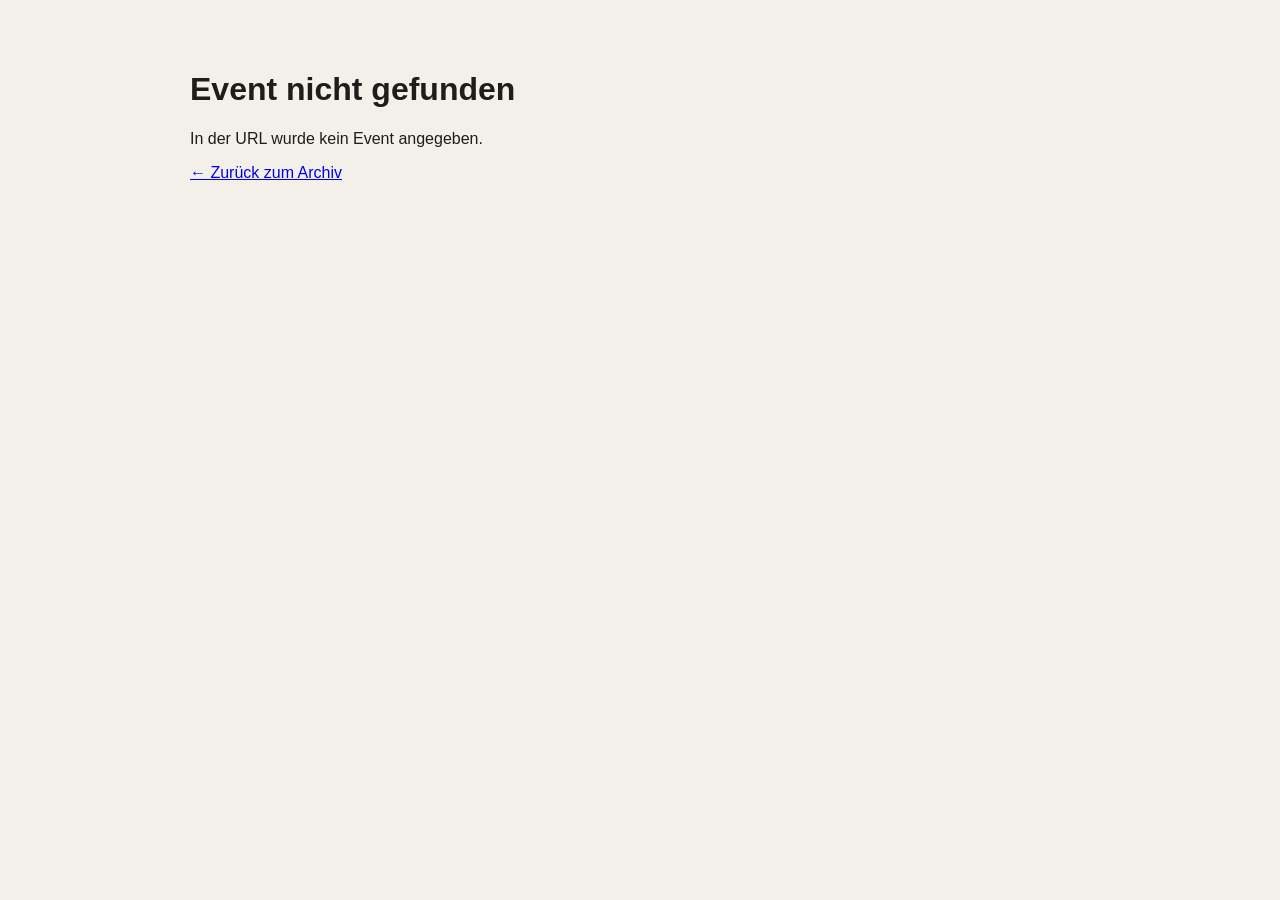
<file: events/event.html>
<!DOCTYPE html>
<html lang="de">

<head>
    <meta charset="UTF-8">

    <meta name="viewport"
          content="width=device-width, initial-scale=1.0">

    <title>Wegschachtel Archiv</title>

    <link rel="stylesheet" href="../style.css">
</head>


<body class="event-page">

    <nav class="archive-nav">

        <a href="../index.html">
            WEGSCHACHTEL
        </a>

        <div>
            <a id="nav-year" href="#">
                YEAR
            </a>

            <span>/</span>

            <span id="nav-event">
                EVENT
            </span>
        </div>

    </nav>


    <header class="event-header">

        <div
            id="event-number"
            class="event-number">
            FILE
        </div>

        <h1 id="event-title">
            Event
        </h1>

        <div class="event-details">

            <span id="event-date"></span>

            <span id="event-location"></span>

        </div>

        <p
            id="event-description"
            class="event-intro">
        </p>


        <div class="archive-divider">

            <span>
                PHOTO ARCHIVE
            </span>

            <span id="photo-count">
                000
            </span>

        </div>

    </header>


    <main class="event-content">

        <div
            id="photo-archive"
            class="photo-archive">
        </div>

    </main>

    <section class="comments-section">

    <div class="comments-header">

        <p class="archive-label">
            COMMENTS
        </p>

        <h2>
            Kommentare
        </h2>

    </div>


    <form id="comment-form" class="comment-form">

        <input
            id="comment-name"
            type="text"
            maxlength="30"
            placeholder="Dein Name"
            required
        >

        <textarea
            id="comment-body"
            maxlength="500"
            placeholder="Kommentar schreiben ..."
            required
        ></textarea>

        <div class="comment-form-bottom">

            <span id="comment-status"></span>

            <button type="submit">
                COMMENT →
            </button>

        </div>

    </form>


    <div id="comments-list"></div>

</section>


    <footer class="archive-footer">

        <p id="footer-title">
            WEGSCHACHTEL ARCHIVE
        </p>

        <a id="back-to-year" href="#">
            ← BACK
        </a>

    </footer>


    <script src="../event.js"></script>
    <script src="../comments.js"></script>

</body>

</html>
</file>
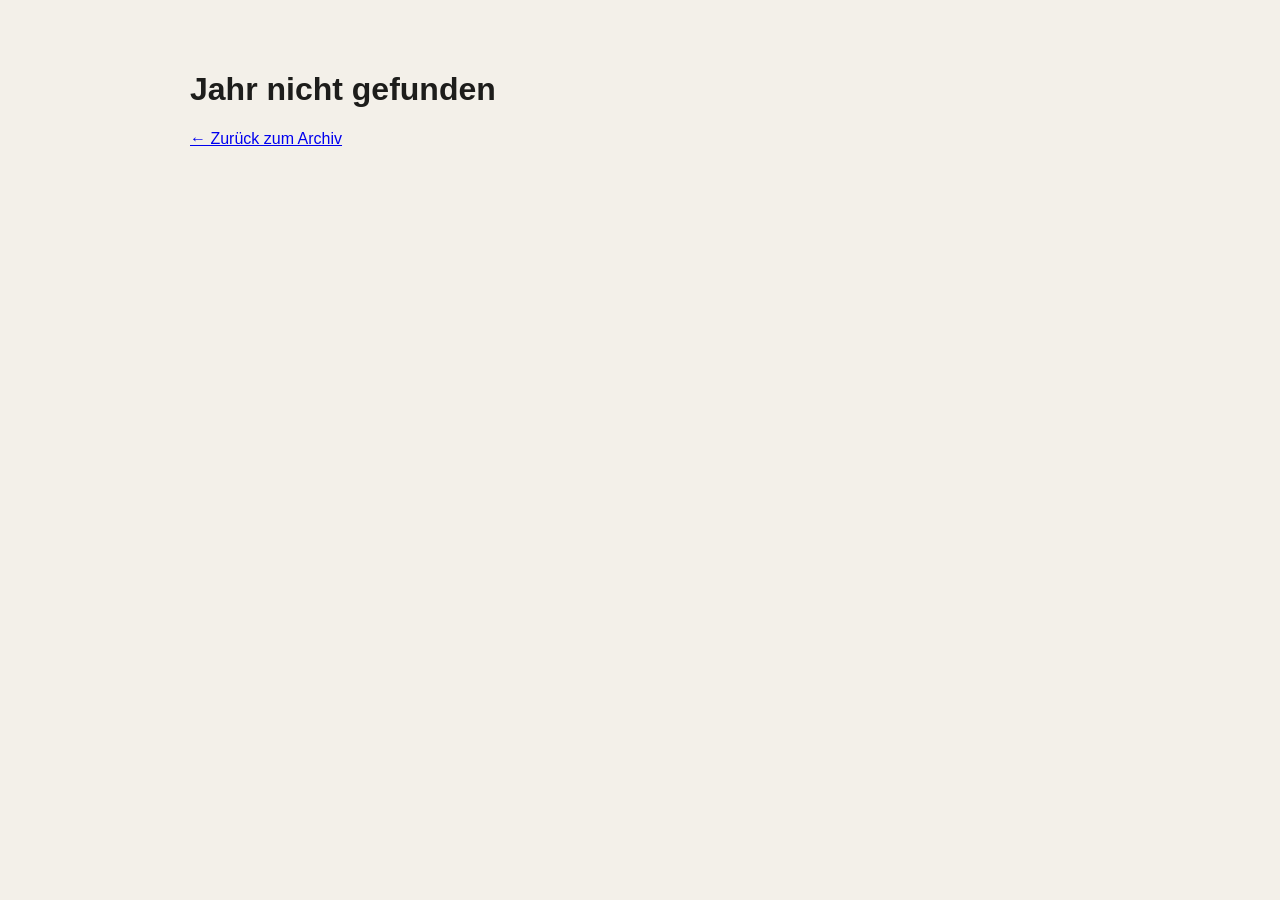
<file: years/year.html>
<!DOCTYPE html>
<html lang="de">

<head>
    <meta charset="UTF-8">
    <meta name="viewport" content="width=device-width, initial-scale=1.0">

    <title>Wegschachtel Archiv</title>

    <link rel="stylesheet" href="../style.css">
</head>

<body>

    <header class="archive-header">

        <a href="../index.html" class="back-link">
            ← Zurück zum Archiv
        </a>

        <p class="archive-label">
            WEGSCHACHTEL ARCHIVE / YEAR
        </p>

        <h1 id="year-title">
            Jahr
        </h1>

        <p id="year-description">
            Erinnerungen.
        </p>

    </header>


    <main>

        <section>

            <h2>Events</h2>

            <div
                id="event-grid"
                class="event-grid">
            </div>

        </section>

    </main>

<script src="../data/events.js"></script>
<script src="../year.js"></script>

</body>

</html>
</file>
<file: style.css>
/* ========================================
   WEGSCHACHTEL ARCHIV
   ======================================== */


/* ---------- Farben & Grundeinstellungen ---------- */

:root {
    --background: #f3f0e9;
    --text: #1d1d1b;
    --muted: #68665f;
    --accent: #6f1d2c;
    --line: #c9c3b8;
    --white: #ffffff;
}

* {
    box-sizing: border-box;
}

body {
    margin: 0;
    font-family: Arial, sans-serif;
    background: var(--background);
    color: var(--text);
    padding-bottom: 80px;
}

main {
    width: min(1000px, 90%);
    margin: 0 auto;
}


/* ========================================
   STARTSEITE
   ======================================== */
/* ========================================
   STARTSEITEN HEADER
   ======================================== */

.home-header {
    padding: 90px 30px 70px;
    text-align: center;
}

.home-header .archive-label {
    margin-bottom: 18px;

    font-family: monospace;
    font-size: 11px;
    letter-spacing: 2.5px;

    color: var(--accent);
}

/* ========================================
   STARTSEITE – MANUSCRIPT HEADER
   ======================================== */

/* ========================================
   STARTSEITEN HEADER
   ======================================== */

.home-header {
    padding: 90px 30px 70px;
    text-align: center;
}

.home-eyebrow {
    margin: 0 0 28px;

    font-family: monospace;
    font-size: 10px;
    letter-spacing: 4px;

    color: var(--accent);
}


/* Ornament-Zeilen */

.ornament-row {
    display: flex;
    align-items: center;
    justify-content: center;

    gap: 18px;

    width: min(1120px, 92%);
    margin: 0 auto;

    color: var(--accent);
}

.ornament-row::before,
.ornament-row::after {
    content: "";

    flex: 1;
    height: 1px;

    background:
        linear-gradient(
            to right,
            transparent 0%,
            var(--accent) 18%,
            var(--accent) 82%,
            transparent 100%
        );

    opacity: 0.75;
}

.ornament-row span {
    font-family: Georgia, "Times New Roman", serif;
    font-size: 24px;
    line-height: 1;

    color: var(--accent);
}

.top-ornament {
    margin-bottom: 34px;
}

.bottom-ornament {
    margin-top: 26px;
    margin-bottom: 28px;
}


/* Titelblock */

.manuscript-title {
    width: fit-content;
    max-width: 100%;
    margin: 0 auto;
}

.manuscript-title h1 {
    margin: 0;

    font-family: Georgia, "Times New Roman", serif;
    font-weight: normal;

    line-height: 0.92;

    color: var(--text);
}


/* erste Zeile: W + egeschachtel */

.title-line {
    display: flex;
    align-items: flex-start;
    justify-content: center;

    gap: 10px;
}


/* großes Initial */

.illuminated-letter {
    display: inline-flex;
    align-items: center;
    justify-content: center;

    width: 100px;
    height: 100px;

    font-size: 90px;
    line-height: 1;

    color: var(--background);
    background: var(--accent);

    border: 1px solid var(--accent);

    flex: 0 0 auto;
}


/* Rest von Wegschachtel */

.title-rest {
    font-size: clamp(62px, 9vw, 118px);
    line-height: 0.92;
}


/* zweite Zeile */

.title-archive {
    display: block;

    margin-top: 16px;
    margin-left: 110px;

    text-align: right;

    font-size: clamp(42px, 5vw, 72px);
    font-style: italic;

    color: var(--accent);
}


/* Untertitel */

.home-subtitle {
    margin-top: 0;

    font-family: Georgia, "Times New Roman", serif;
    font-size: 18px;
    font-style: italic;

    color: var(--muted);
}


/* ========================================
   HANDY
   ======================================== */

@media (max-width: 700px) {

    .home-header {
        padding: 60px 20px 45px;
    }

    .home-eyebrow {
        margin-bottom: 20px;

        font-size: 9px;
        letter-spacing: 2px;
    }

    .top-ornament {
        margin-bottom: 22px;
    }

    .bottom-ornament {
        margin-top: 18px;
        margin-bottom: 20px;
    }

    .ornament-row {
        gap: 12px;
    }

    .ornament-row span {
        font-size: 18px;
    }

    .title-line {
        gap: 6px;
    }

    .illuminated-letter {
        width: 64px;
        height: 64px;

        font-size: 56px;
    }

    .title-rest {
        font-size: 52px;
    }

    .title-archive {
        margin-top: 10px;
        margin-left: 70px;

        font-size: 36px;
    }

    .home-subtitle {
        font-size: 16px;
    }
}


/* Jahreskarten */

.year-grid {
    display: grid;
    grid-template-columns: repeat(auto-fit, minmax(240px, 1fr));
    gap: 20px;
}

.year-card,
.memory-card {
    background: var(--white);
    border-radius: 14px;
    padding: 35px;
}

.year-card {
    text-decoration: none;
    color: var(--text);
    font-size: 30px;
    font-weight: bold;
    text-align: center;

    transition: transform 0.2s;
}

.year-card:hover {
    transform: translateY(-5px);
}

.memory-card h3 {
    margin-top: 0;
}


/* ========================================
   JAHRESSEITEN
   ======================================== */

.archive-header {
    width: min(1000px, 90%);
    margin: 0 auto;

    padding: 50px 0 40px;

    text-align: left;
}

.archive-header h1 {
    font-size: 64px;
    margin: 10px 0;
}

.archive-label {
    font-size: 12px;
    letter-spacing: 2px;
    text-transform: uppercase;
    color: var(--muted);
}

.back-link {
    display: inline-block;
    margin-bottom: 40px;

    color: var(--text);
    text-decoration: none;
}

.back-link:hover {
    color: var(--accent);
}


/* Eventübersicht auf Jahresseite */

.event-grid {
    display: grid;
    grid-template-columns: repeat(2, 1fr);
    gap: 30px;
}

.event-card {
    display: block;

    color: inherit;
    text-decoration: none;
}

.event-placeholder {
    height: 300px;

    background: #ddd8d0;

    display: flex;
    align-items: center;
    justify-content: center;

    font-size: 30px;
    letter-spacing: 4px;
}

.event-info {
    padding-top: 15px;
}

.event-info h3 {
    margin: 5px 0;
    font-size: 28px;
}

.event-meta {
    color: var(--muted);
}


/* ========================================
   EVENTSEITE
   ======================================== */

.event-page {
    background: var(--background);
    color: var(--text);
}


/* ---------- Navigation ---------- */

.archive-nav {
    width: min(1200px, 90%);
    margin: 0 auto;

    padding: 30px 0;

    display: flex;
    justify-content: space-between;
    align-items: center;

    font-size: 11px;
    letter-spacing: 1.5px;
}

.archive-nav div {
    display: flex;
    gap: 10px;
}

.archive-nav a {
    color: inherit;
    text-decoration: none;
}

.archive-nav a:hover {
    color: var(--accent);
}


/* ---------- Event Header ---------- */

.event-header {
    width: min(1200px, 90%);

    margin: 65px auto 55px;

    padding: 0;
    text-align: left;
}

.event-number {
    margin-bottom: 15px;

    font-family: monospace;
    font-size: 11px;
    letter-spacing: 2px;

    color: var(--accent);
}

.event-header h1 {
    margin: 0;

    font-family: Georgia, "Times New Roman", serif;
    font-weight: normal;

    font-size: clamp(70px, 11vw, 150px);
    line-height: 0.9;

    color: var(--text);
}


/* Kleine Burgundy-Linie unter Eventtitel */

.event-header h1::after {
    content: "";

    display: block;

    width: 70px;
    height: 3px;

    margin-top: 25px;

    background: var(--accent);
}


.event-details {
    display: flex;
    gap: 30px;

    margin-top: 30px;

    font-family: monospace;
    font-size: 11px;
    letter-spacing: 1.5px;

    color: var(--accent);
}

.event-intro {
    max-width: 450px;

    margin-top: 35px;

    font-family: Georgia, "Times New Roman", serif;
    font-size: 19px;
    line-height: 1.6;

    color: var(--muted);
}


/* ---------- Trennlinie vor Fotogalerie ---------- */

.archive-divider {
    margin-top: 55px;
    padding: 12px 0;

    border-top: 1px solid var(--accent);
    border-bottom: 1px solid var(--line);

    display: flex;
    justify-content: space-between;

    font-family: monospace;
    font-size: 10px;
    letter-spacing: 1.5px;

    color: var(--accent);
}


/* ========================================
   FOTOARCHIV
   ======================================== */

.event-content {
    width: min(1200px, 90%);
    margin: 0 auto;
}

.photo-archive {
    display: grid;

    grid-template-columns: repeat(12, 1fr);

    column-gap: 18px;
    row-gap: 45px;

    align-items: start;
}


/* Grundstil der Fotos */

.archive-photo {
    margin: 0;
}

.archive-photo img {
    width: 100%;
    height: auto;

    display: block;
    object-fit: cover;
}


/* Verschiedene Bildgrößen */

.photo-large {
    grid-column: span 7;
}

.photo-medium {
    grid-column: span 5;
}

.photo-small {
    grid-column: span 4;
}


/* Leichte Scrapbook-Unregelmäßigkeit */

.portrait-photo {
    grid-column: span 4;
    max-width: 360px;
    justify-self: center;
    margin-top: 35px;
}

.archive-photo:nth-child(3) {
    margin-left: 15px;
}

.archive-photo:nth-child(5) {
    margin-top: 30px;
}


/* Bildunterschriften */

.archive-photo figcaption {
    display: flex;
    justify-content: space-between;

    margin-top: 9px;

    font-family: monospace;
    font-size: 10px;
    letter-spacing: 1px;

    color: var(--accent);
}


/* ========================================
   FOOTER
   ======================================== */

.archive-footer {
    width: min(1200px, 90%);

    margin: 160px auto 50px;
    padding-top: 25px;

    border-top: 1px solid var(--line);

    display: flex;
    justify-content: space-between;

    font-family: monospace;
    font-size: 10px;
    letter-spacing: 1px;
}

.archive-footer p {
    margin: 0;
}

.archive-footer a {
    color: inherit;
    text-decoration: none;
}

.archive-footer a:hover {
    color: var(--accent);
}


/* ========================================
   HANDY
   ======================================== */

@media (max-width: 700px) {

    /* Startseite */

    .year-grid {
        grid-template-columns: 1fr;
    }

    header h1 {
        font-size: 36px;
    }


    /* Jahresseite */

    .archive-header h1 {
        font-size: 46px;
    }

    .event-grid {
        grid-template-columns: 1fr;
    }


    /* Eventseite */

    .archive-nav {
        padding-top: 20px;
    }

    .event-header {
        margin-top: 50px;
        margin-bottom: 45px;
    }

    .event-header h1 {
        font-size: 70px;
    }

    .event-details {
        gap: 15px;
    }

    .archive-divider {
        margin-top: 40px;
    }

    .lightbox-content {
    width: 85vw;
}

.lightbox-arrow {
    padding: 10px;
}

.lightbox-prev {
    left: 2px;
}

.lightbox-next {
    right: 2px;
}

.lightbox-close {
    top: 15px;
    right: 18px;
}


    /* Fotogalerie */

    .photo-archive {
        grid-template-columns: 1fr;
        row-gap: 55px;
    }

    .photo-large,
    .photo-medium,
    .photo-small {
        grid-column: 1;

        width: 100%;
        margin: 0;
    }

    .archive-photo:nth-child(2),
    .archive-photo:nth-child(3),
    .archive-photo:nth-child(5) {
        margin: 0;
    }


    /* Footer */

    .archive-footer {
        margin-top: 100px;
    }
}

/* ========================================
   LIGHTBOX
   ======================================== */

.archive-photo img {
    cursor: pointer;
}

.lightbox {
    position: fixed;
    inset: 0;

    z-index: 1000;

    display: none;
    align-items: center;
    justify-content: center;

    background: rgba(20, 18, 17, 0.96);
}

.lightbox.active {
    display: flex;
}

.lightbox-content {
    width: min(1100px, 78vw);
    height: 88vh;

    display: flex;
    flex-direction: column;
    align-items: center;
    justify-content: center;
}

.lightbox-image {
    max-width: 100%;
    max-height: calc(88vh - 45px);

    width: auto;
    height: auto;

    object-fit: contain;
}

.lightbox-info {
    width: 100%;
    margin-top: 12px;

    display: flex;
    justify-content: space-between;

    color: #e8e4dc;

    font-family: monospace;
    font-size: 10px;
    letter-spacing: 1.5px;
}

.lightbox-caption {
    color: #b46a78;
}

.lightbox-close {
    position: absolute;

    top: 25px;
    right: 35px;

    border: 0;
    background: none;

    color: #f3f0e9;

    font-family: Georgia, "Times New Roman", serif;
    font-size: 38px;

    cursor: pointer;
}

.lightbox-arrow {
    position: absolute;
    top: 50%;

    transform: translateY(-50%);

    border: 0;
    background: none;

    color: #f3f0e9;

    font-size: 30px;

    cursor: pointer;

    padding: 20px;
}

.lightbox-prev {
    left: 20px;
}

.lightbox-next {
    right: 20px;
}

.lightbox-close:hover,
.lightbox-arrow:hover {
    color: var(--accent);
}
/* ========================================
   EVENT COVER
   ======================================== */

.event-cover {
    width: 100%;
    aspect-ratio: 4 / 3;

    overflow: hidden;

    background: #ddd8d0;
}

.event-cover img {
    width: 100%;
    height: 100%;

    display: block;
    object-fit: cover;

    transition: transform 0.4s ease;
}

.event-card:hover .event-cover img {
    transform: scale(1.02);
}

.event-cover-placeholder {
    display: flex;
    align-items: center;
    justify-content: center;

    font-family: monospace;
    font-size: 18px;
    letter-spacing: 3px;

    color: var(--muted);
}    

/* ========================================
   RANDOM MEMORY
   ======================================== */

.random-section {
    margin: 80px 0;

    padding: 35px 0;

    border-top: 1px solid var(--line);
    border-bottom: 1px solid var(--line);
}

.random-memory-button {
    margin-top: 12px;
    padding: 0;

    border: none;
    background: none;

    font-family: Georgia, "Times New Roman", serif;
    font-size: clamp(30px, 4vw, 48px);

    color: var(--text);

    cursor: pointer;

    transition:
        color 0.2s ease,
        transform 0.2s ease;
}

.random-memory-button:hover {
    color: var(--accent);

    transform: translateX(5px);
}

/* ========================================
   RÜCKBLICKE
   ======================================== */

.memory-section {
    margin-top: 35px;
    margin-bottom: 100px;
}

.memory-section .archive-label {
    margin-bottom: 8px;

    font-family: monospace;
    font-size: 10px;
    letter-spacing: 2.5px;

    color: var(--accent);
}

.memory-heading {
    margin: 0 0 28px;

    font-family: Georgia, "Times New Roman", serif;
    font-size: 42px;
    font-weight: normal;

    color: var(--text);
}

.memory-card {
    padding: 42px 50px;

    background: #ffffff;

    border-radius: 14px;
    border-left: 3px solid var(--accent);
}

.memory-card h3 {
    margin: 0 0 18px;

    font-family: Georgia, "Times New Roman", serif;
    font-size: 28px;
    font-weight: normal;

    color: var(--accent);
}

.memory-card p {
    margin: 0;

    font-size: 17px;
    color: var(--muted);
}

/* ========================================
   RANDOM PHOTO
   ======================================== */

.random-photo-section {
    margin: 90px 0;
}

.random-photo-heading {
    display: flex;
    justify-content: space-between;
    align-items: center;

    margin-bottom: 16px;

    font-family: monospace;
    font-size: 10px;
    letter-spacing: 2px;

    color: var(--accent);
}

.random-photo-link {
    display: block;

    color: inherit;
    text-decoration: none;
}

.random-photo-frame {
    width: 100%;
    max-height: 560px;

    overflow: hidden;

    background: #ddd8d0;
}

.random-photo-frame img {
    width: 100%;
    height: 100%;
    max-height: 560px;

    display: block;

    object-fit: cover;

    transition: transform 0.4s ease;
}

.random-photo-link:hover img {
    transform: scale(1.015);
}

.random-photo-info {
    display: flex;
    justify-content: space-between;

    margin-top: 12px;

    font-family: monospace;
    font-size: 10px;
    letter-spacing: 1.5px;

    color: var(--accent);
}
/* ========================================
   KOMMENTARE
   ======================================== */

.comments-section {
    width: min(1000px, 90%);

    margin: 100px auto 120px;

    padding-top: 35px;

    border-top: 1px solid var(--line);
}

.comments-header {
    margin-bottom: 35px;
}

.comments-header h2 {
    margin: 5px 0 0;

    font-family: Georgia, "Times New Roman", serif;
    font-size: 42px;
    font-weight: normal;
}


/* Formular */

.comment-form {
    display: grid;

    gap: 12px;

    margin-bottom: 55px;
}

.comment-form input,
.comment-form textarea,
.reply-form input,
.reply-form textarea {
    width: 100%;

    padding: 14px 16px;

    border: 1px solid var(--line);

    background: transparent;

    color: var(--text);

    font: inherit;
}

.comment-form textarea,
.reply-form textarea {
    min-height: 120px;

    resize: vertical;
}

.comment-form input:focus,
.comment-form textarea:focus,
.reply-form input:focus,
.reply-form textarea:focus {
    outline: 1px solid var(--accent);

    border-color: var(--accent);
}

.comment-form-bottom {
    display: flex;

    justify-content: space-between;
    align-items: center;
}

.comment-form button,
.reply-form button,
.reply-button {
    border: none;

    background: none;

    padding: 8px 0;

    font-family: monospace;
    font-size: 11px;
    letter-spacing: 1.5px;

    color: var(--accent);

    cursor: pointer;
}

.comment-form button:hover,
.reply-form button:hover,
.reply-button:hover {
    text-decoration: underline;
}


/* Kommentare */

.comment-item {
    padding: 25px 0;

    border-top: 1px solid var(--line);
}

.comment-meta {
    display: flex;

    justify-content: space-between;
    gap: 20px;

    margin-bottom: 10px;

    font-family: monospace;
    font-size: 10px;
    letter-spacing: 1px;

    color: var(--muted);
}

.comment-meta strong {
    color: var(--accent);

    font-weight: normal;
}

.comment-text {
    margin: 0 0 8px;

    font-family: Georgia, "Times New Roman", serif;
    font-size: 18px;
    line-height: 1.5;
}


/* Antworten */

.comment-replies {
    margin-top: 18px;
    margin-left: 40px;

    padding-left: 20px;

    border-left: 1px solid var(--accent);
}

.comment-reply {
    padding: 15px 0;
}

.comment-reply p {
    margin: 0;

    font-size: 16px;
    line-height: 1.5;
}

.reply-form {
    display: grid;

    gap: 10px;

    margin: 18px 0;

    max-width: 600px;
}

.reply-form textarea {
    min-height: 80px;
}


/* Status */

.no-comments,
.comments-loading,
.comment-error,
#comment-status {
    font-family: monospace;
    font-size: 10px;
    letter-spacing: 1px;

    color: var(--muted);
}


/* Handy */

@media (max-width: 700px) {

    .comments-section {
        margin-top: 70px;
        margin-bottom: 80px;
    }

    .comments-header h2 {
        font-size: 34px;
    }

    .comment-replies {
        margin-left: 15px;
        padding-left: 15px;
    }
}

.comment-actions {
    display: flex;
    gap: 18px;

    margin-top: 8px;
}

.like-button,
.reply-button {
    border: none;
    background: none;

    padding: 6px 0;

    font-family: monospace;
    font-size: 11px;
    letter-spacing: 1px;

    color: var(--accent);

    cursor: pointer;
}

.like-button:hover,
.reply-button:hover {
    opacity: 0.65;
}

.like-button {
    min-width: 42px;
    text-align: left;
}
</file>
